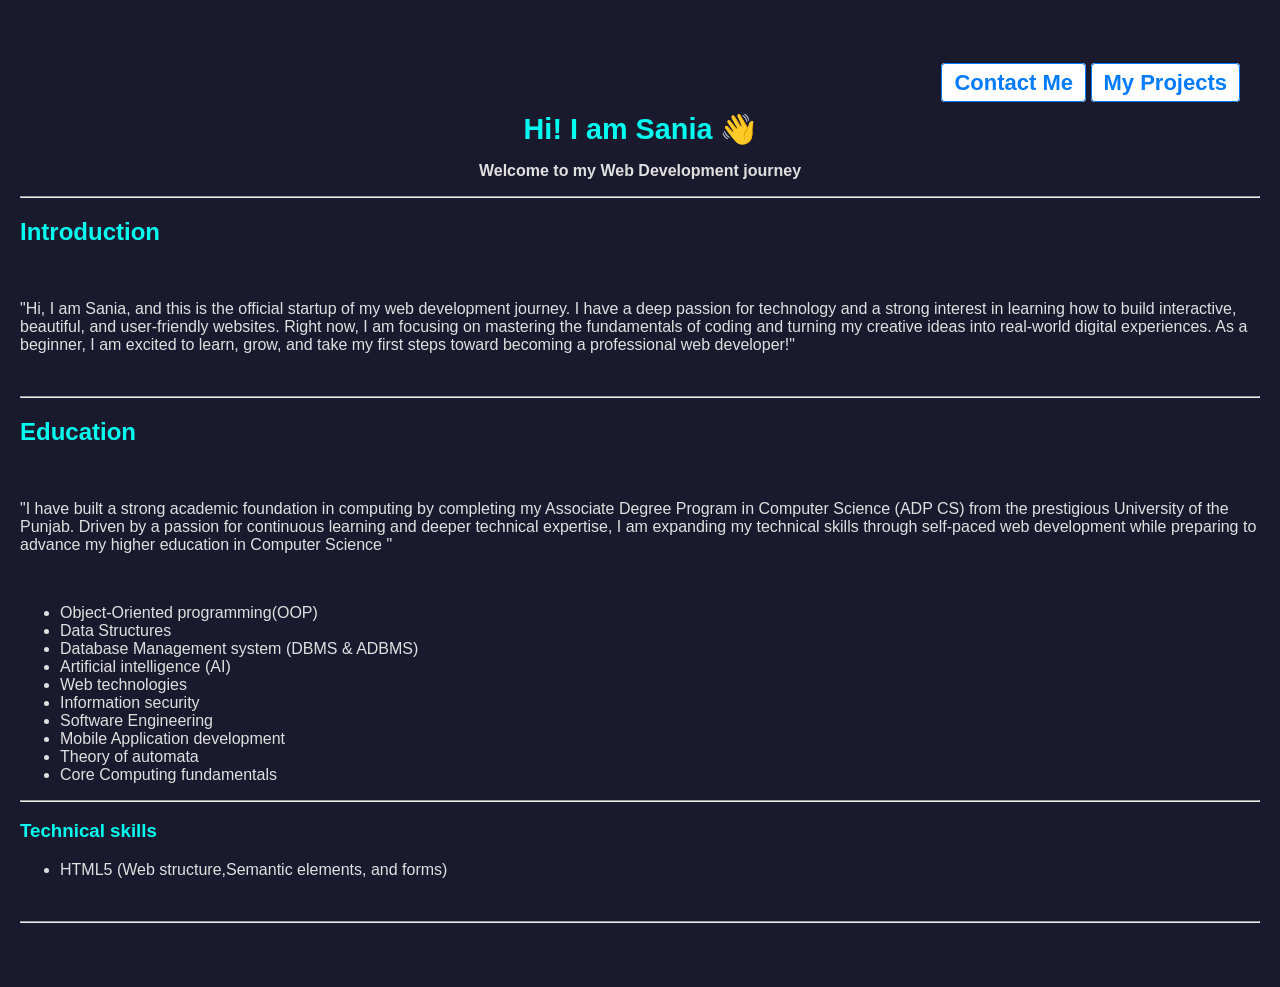
<file: index.html>
<!DOCTYPE html>
<html lang="en">
<head>
    <meta charsket="UTF-8">
    <meta name="viewport" content="width=device-width, initial-scale=1.0">
    <title>Personal Portfolio</title>
            <link rel="stylesheet" href="style.css">
</head> 
        <div style="text-align: right; padding: 50px  20px 0 0;">
    <div class="portfolio-nav">
    <a href ="contactform.html" class="nav-link"> Contact Me</a>
        <a href="Myprojects.html" class=nav-link> My Projects</a>
        </div>
        </div>
        <center>
            <div class="portfolio-content">
<div class="portfolio-content">
<div style="text-align: centre;  width: 100%; padding: 60px, 20px; background color: #f9f9f9; margin-bottom: border-radius:8px">
     <h1 style="font-size: 50px; font-weight: 800;font-family: sans-serif; color: #333; margin-bottom: 10px;"><big>
         Hi! I am Sania 👋</big>
     </h1>
     <p style="font-size: 20 px; font-family: sans-serif; color: #666; font-weight: bold;">
        Welcome to my Web Development journey
     </p>
</div> 
</div>
</center>
<hr>
<h2><b>Introduction</b></h2>
<br/>
<p>"Hi, I am Sania, and this is the official startup of my web development journey. I have a deep passion for technology and a strong interest in learning how to build interactive, beautiful, and user-friendly websites. Right now, I am focusing on mastering the fundamentals of coding and turning my creative ideas into real-world digital experiences. As a beginner, I am excited to learn, grow, and take my first steps toward becoming a professional web developer!"</p>
<br/>
<hr/>
<h2> <b> Education </b></h2>
<br/>
<p>"I have built a strong academic foundation in computing by completing my Associate Degree Program in Computer Science (ADP CS) from the prestigious University of the Punjab. Driven by a passion for continuous learning and deeper technical expertise, I am expanding my technical skills through self-paced web development while preparing to advance my higher education in Computer Science "</p>
</br>
<ul>
    <li> Object-Oriented programming(OOP)</li>
    <li>Data Structures </li>
    <li>Database Management system (DBMS & ADBMS)</li>
     <li> Artificial intelligence (AI)</li>
     <li> Web technologies</li>
      <li> Information security</li>
     <li> Software Engineering</li>
     <li> Mobile Application development</li>
      <li> Theory of automata</li>
    <li> Core Computing fundamentals</li>
</ul>
<hr/>
<h3><b>Technical skills</b></h3>
<ul>
<li> HTML5 (Web structure,Semantic elements, and forms)</li>
</ul>
<br/>
<hr/>

<br/>
<!-- <table>
        </tr>  <thead>
     <caption> <b> Student data</b></caption>
     <th colspan="3"> Student Data</th>
    <tr>
>
        <th>
            Name
        </th>
        <th>
    Roll No
        </th>
        <th>
            Subject
        </th>
        </tr>
        </thead>
        <tbody>
        <tr>
        <td>
            sania
        </td>
        <td>
            07
     </td>
        <td>
            Computer Science
        </td> 
         </tbody> 
        
    </tr> 
 </table>  
 <h3> Fill in the blanks</h3>
 <br/>
  <form action="/action.php">
    <input type="text" placeholder="Search here">
    <input type="text" placeholder="username">
    <br/>
    <input type="password" placeholder="password">
    <br/>
    <h3> Select Class</h3>
    <br/>
    <h3> Select your class</h3>
    <br/>
    <label for="101">
    <input type="radio" value="class XI" name="class" id="101"> class XI
    </label>
    <label for="102">
    <input type="radio" value="class XII" name="class" id="102"> class XII
    </label>
    <br/>
        AGAIN PRACTICE 
        <br/>
        <h3> fill all blanks</h3>
        <br/>
         <form action="/action.php">
            <input type="text" placeholder="Search from Google">
            <br/>
            <input type="password" placeholder="password">
            <br/>
            <h3>Select your Status</h3>
            <br/>
            <label for="107">
            <input type="radio" value="present" name="attandance"  id="107"> present
            </label>
            <label for="108">
            <br/>
            <input type="radio" value="Absent" name="attandance" id="108"> Absent
            </label>
        </form>
     </Table> 
      <p>NEXT PRACTICE FOR  CHECKBOXES</p>
      <br/>
     <form action="/action,php">
        <h2> Select your favorite subject</h2>
        <label for="Math">
        <input type="checkbox" value="Math" name="Subject" id="101"> Math
        </label>
        <br/>
        <label for="Computer Science">
            <input type="checkbox" value="Computer Science" name="Subject" id="102">Computer Science
            </label>
        <br/>
                    <label for="Physics">
            <input type="checkbox" value="Physics" name="Subject" id="103">Physics
            </label>
            <br/>
                    <label for="Chamistry">
            <input type="checkbox" value="Chamistry" name="Subject" id="104">Chamistry
            </label>
            <br/>
                    <label for="Biology">
            <input type="checkbox" value="Biology" name="Subject" id="102"> Biology
            </label>
            <br>
            <h4> Feedback</h4>
            <br/>
            <textarea name="feedback" id="110" placeholder="pleale give your valueable feedback"  rowss="6"> feedback</textarea>
            <br/> -->
             <!-- <br>
             <h3>Select your city</h3>
             <select name="city">
                <option value="Chakwal">Chakwal</option>
                <option value="Rawalpindi"> Rawalpindi</option>
                                <option value="Gujrat"> Gujrat</option>

             </select>
             <br/>
             <br/>
 <b><input type="Submit" value="Submit"></b>
            </form>
            <br>
            <br>
            <iframe width="560" height="315" src="https://www.youtube.com/embed/HcOc7P5BMi4?si=9Upqdky_yZAAJUsT" title="YouTube video player" frameborder="0" allow="accelerometer; autoplay; clipboard-write; encrypted-media; gyroscope; picture-in-picture; web-share" referrerpolicy="strict-origin-when-cross-origin" allowfullscreen></iframe>
            <br><br>
            <h2> Wikipedia</h2>
            <br><br>
            <iframe src="https://en.wikipedia.org/wiki/HTML"  height="600"></iframe>




        </label> -->
        <!-- <div style="text-align: center;">
<Centre>
    <h2> Contact Me</h2> -->
    <!-- <form>
        <label> <b>Your Name:</b></label><br>
        <input type="text" placeholder="Enter your full name" height="500">
        <br><br>
        <label><b> Your Email</b></label>
        <br>
        <input type="email" placeholder="Enter your email address height=500">
        <br><br>
        <label><b>Reason for Contact </b></label><br>
        <br>
        <select>
            <option> Website Development</option><br>
            <option> Freelance Work</option><br>
            <option> Job Opportunity</option><br>
            <option> Project Collaboration</option><br>
            <option> Website Help / Bug fix</option><br>
            <option> Just saying Hi !</option><br>
            <option> Other ( specify in massege)</option>
<br><br>
        </select>
        <br><br>
        <label> <b> Your Massege:</b></label><br>
        <br>
        <textarea rows="5" cols="40" placeholder="Type your message here....."></textarea>
        <br><br>
        <input type="submit" Value="Submit">
        
    </form>
</Centre>   
</div> -->

</body>
<br/>

</body>
</html>
</file>
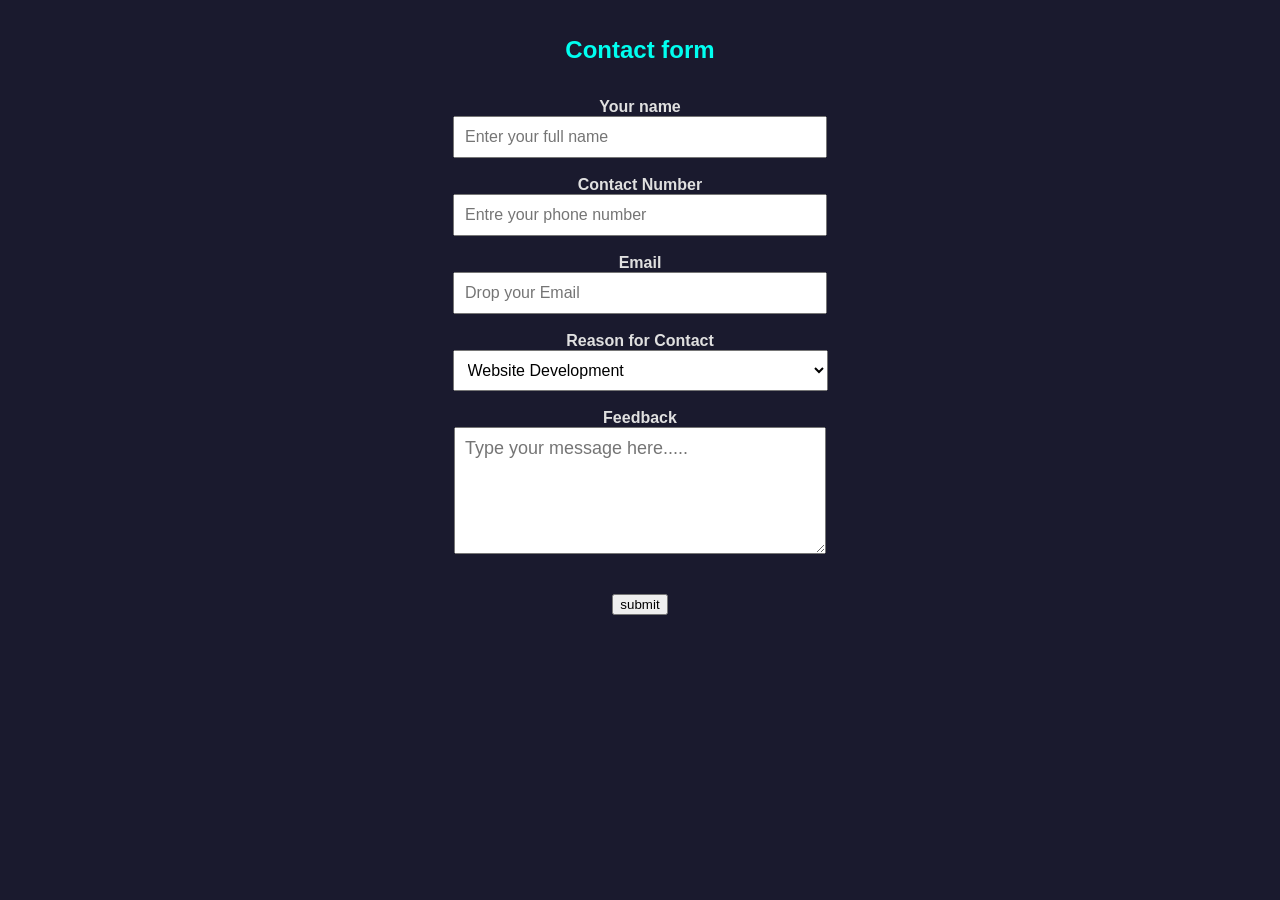
<file: contactform.html>
<!DOCTYPE html>
<html lang="en">
<head>
    <meta charset="UTF-8">
    <meta name="viewport" content="width=device-width, initial-scale=1.0">
    <title>Contact form</title>
            <link rel="stylesheet" href="style.css">
</head>
    <body>
    <div style="text-align: center;">
        <center>
            <h1> Contact form</h1><br>
            <!-- action ke andar apni sahi Gmail id likhein -->
<form action="https://formspree.io/f/mwlvyyjg"method="POST">
                <label><b>Your name</b></label>
                <br>
                <input type="text" name="name" placeholder="Enter your full name" style="width: 85%;  max-width: 350px;  padding :10px; font-size:16px;" >
                <br><br>
            <label><b>Contact Number</b></label>
            <br>
                <input type="text" name="Contact Number" placeholder="Entre your phone number" style="width: 85%;  max-width: 350px;  padding :10px; font-size:16px;" >
                <br><br>
                <label><b>Email</b></label>
                <br>
                <input type="email" name="email" placeholder="Drop your Email" style="width: 85%;  max-width: 350px;  padding :10px; font-size:16px;" >
                <br><br>
                <Label><b>Reason for Contact</b></Label>
                <br>
                <select name="reason" style="width: 85%;  max-width: 375px;  padding :10px; font-size:16px; display:inline-block;">
                    <option> Website Development</option><br>
            <option> Freelance Work</option><br>
            <option> Job Opportunity</option><br>
            <option> Project Collaboration</option><br>
            <option> Website Help / Bug fix</option><br>
            <option> Just saying Hi !</option><br>
            <option> Other ( specify in massege)</option><br>
                </select>
                <br><br>
                <label><b>Feedback</b></label><br>
                <textarea name="message" rows="5" placeholder="Type your message here....."  style="width: 85%;  max-width: 350px;  padding :10px; font-size:18px;" ></textarea>
                <br><br>
        
                <br>
                <input type="submit" value="submit">
                </form>
                </centre>
                </div>


                


        
                
        

            </form>
        </centre>
    </div> 

    
</body>
</html>
</file>
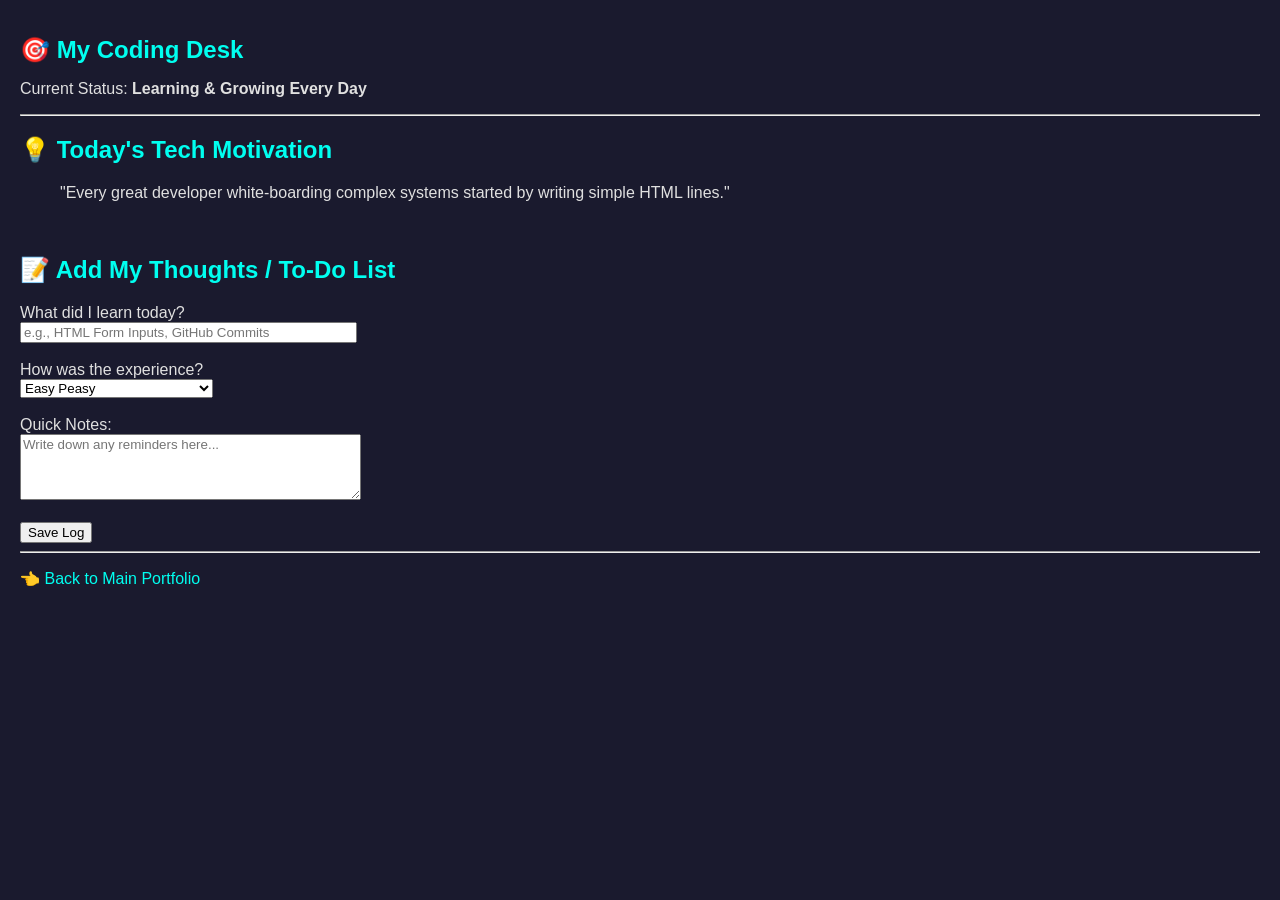
<file: Dailynotes.html>
<!DOCTYPE html>
<html lang="en">
<head>
    <meta charset="UTF-8">
        <meta name="viewport" content="width=device-width, initial-scale=1.0">

    <title>Sania's Daily Tech Tracker</title>
            <link rel="stylesheet" href="style.css">

</head>
<body>

    <!-- Main Heading -->
    <header>
        <h1>🎯 My Coding Desk</h1>
        <p>Current Status: <strong>Learning & Growing Every Day</strong></p>
    </header>

    <hr>

    <!-- Interactive Section (Form Layout) -->
    <main>
        <section>
            <h2>💡 Today's Tech Motivation</h2>
            <blockquote>
                "Every great developer white-boarding complex systems started by writing simple HTML lines."
            </blockquote>
        </section>

        <br>

        <section>
            <h2>📝 Add My Thoughts / To-Do List</h2>
            <form action="#">
                <label for="task">What did I learn today?</label><br>
                <input type="text" id="task" placeholder="e.g., HTML Form Inputs, GitHub Commits" size="40">
                <br><br>

                <label for="difficulty">How was the experience?</label><br>
                <select id="difficulty">
                    <option value="easy">Easy Peasy</option>
                    <option value="challenging">Challenging but fun</option>
                    <option value="hard">Stuck in a reCAPTCHA loop!</option>
                </select>
                <br><br>

                <label for="notes">Quick Notes:</label><br>
                <textarea id="notes" rows="4" cols="40" placeholder="Write down any reminders here..."></textarea>
                <br><br>

                <button type="submit">Save Log</button>
            </form>
        </section>
    </main>

    <hr>

    <!-- Back to Portfolio Link -->
    <footer>
        <p>👈 <a href="index.html">Back to Main Portfolio</a></p>
    </footer>

</body>
</html>

    
</body>
</html>
</file>
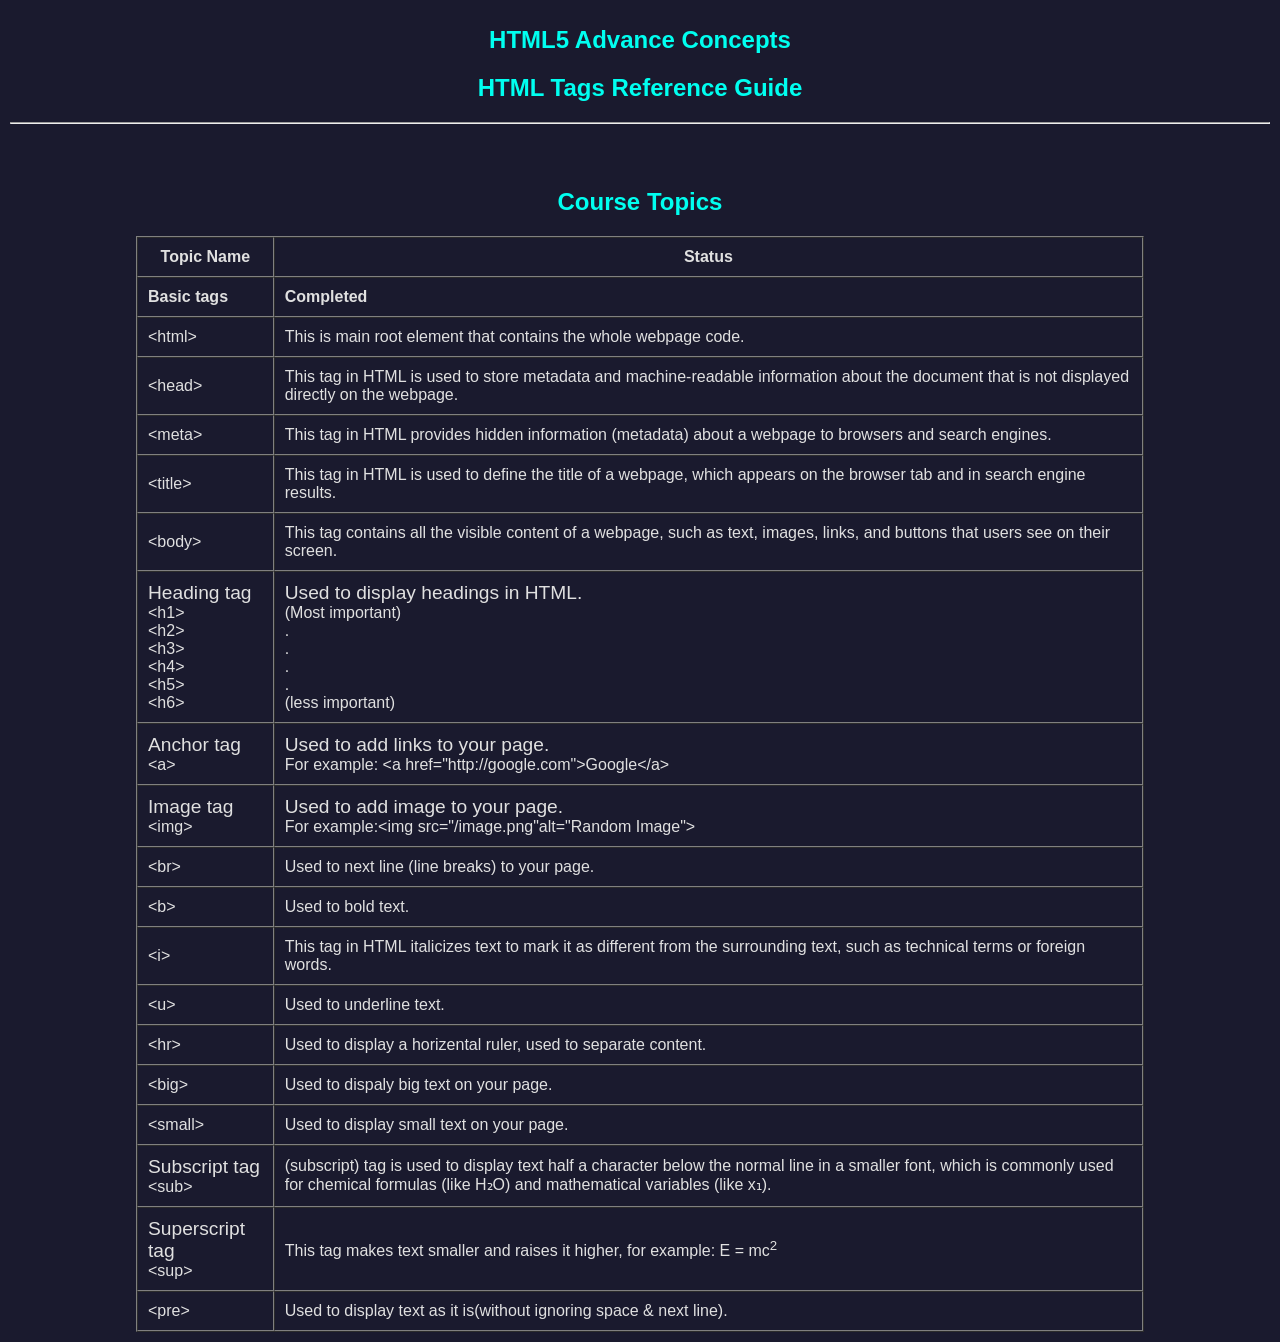
<file: htmladvance.html>
<!DOCTYPE html>
<html lang="en">
<head>
    <meta charset="UTF-8">
    <meta name="viewport" content="width=device-width, initial-scale=1.0">
    <title>HTML5 Advance Concepts</title>
            <link rel="stylesheet" href="style.css">

      <style>
        body{ 
            padding: 10px;
            font-family: sans-serif;
        }
    
    </style>
</head>
<body>
    <center>
    <div class="center-container">
        <h1> HTML5 Advance Concepts</h1>
        <h2>HTML Tags Reference Guide</h2>
        
        <hr>
    </div>
    </center>
    <br><br>
    <div style="overflow: x; auto">
    <table border="1" align="center" width="80%" cellpadding="10" cellspacing="0">
<center>
        <h2> Course Topics</h2>
    </center>
    <tr>
        <th>Topic Name</th>
        <th>Status</th>
    </tr>
    <tr> 
        <td><b> Basic tags </b></td>
        <td> <b>Completed </b></td>
    </tr>
    <tr>
    <td>&lt;html&gt;</td>
    <td>This is main root element that contains the whole webpage code.</td>
</tr>
<tr>
    <td>&lt;head&gt;</td>
    <td> This tag in HTML is used to store metadata and machine-readable information about the document that is not displayed directly on the webpage.
</td>
<tr>
    <td>&lt;meta&gt;
    </td>
    <td>This tag in HTML provides hidden information (metadata) about a webpage to browsers and search engines.
</td>
</tr>
<tr>
    <td>&lt;title&gt;</td>
    <td>This tag in HTML is used to define the title of a webpage, which appears on the browser tab and in search engine results.
</td>
</tr>
 <tr>
    <td>&lt;body&gt;</td>
    <td>This tag contains all the visible content of a webpage, such as text, images, links, and buttons that users see on their screen.</td>
</tr>
<tr>

<td>
  <big> Heading tag </big><br>

&lt;h1&gt;<br>
&lt;h2&gt;<br>
&lt;h3&gt;<br>
&lt;h4&gt;<br>
&lt;h5&gt;<br>
&lt;h6&gt;<br>
</td>
<td>
 <big> Used to display headings in HTML.</big> <br>
   (Most important)<br>
    .<br>
    .<br>
    .<br>
    .<br>
    (less important)
</td>
</tr>
<tr>
    <td>
        <big> Anchor tag</big><br>
        &lt;a&gt;</td>
        <td><big> Used to add links to your page.</big><br>
        For example: &lt;a href="http://google.com"&gt;Google&lt;/a&gt;</td>
    </td>
</tr>
<tr>
    <td> <big>Image tag </big><br>
&lt;img&gt;
    </td>
    <td><big>Used to add image to your page.</big><br>
    For example:&lt;img src="/image.png"alt="Random Image"&gt;</td>
</tr>
<tr>
    <td>&lt;br&gt;</td>
    <td>Used to next line (line breaks) to your page.</td>
</tr>
<tr>
    <td>&lt;b&gt;</td>
    <td>Used to bold text.
 </td>
</tr>
 <tr>
  <td>  &lt;i&gt;</td>
  <td>This tag in HTML italicizes text to mark it as different from the surrounding text, such as technical terms or foreign words.
</td>
</tr>
<tr>
<td>&lt;u&gt;</td>
<td> 
Used to underline text.</td>
</tr>
<tr>
    <td>&lt;hr&gt;</td>
    <td>Used to display a horizental ruler, used to separate content.</td>
</tr>
<tr>
    <td>&lt;big&gt;
    </td>
    <td>Used to dispaly big text on your page.</td>
</tr>
<tr>
    <td>&lt;small&gt;</td>
    <td>Used to display small text on your page.</td>
</tr>
<tr>
    <td><big>Subscript tag</big><br>
        &lt;sub&gt;
    </td>
    <td> (subscript) tag is used to display text half a character below the normal line in a smaller font, which is commonly used for chemical formulas (like H₂O) and mathematical variables (like x₁).</td>
</tr>
<tr>
    <td><big>Superscript tag</big><br>
    &lt;sup&gt;</td>
    <td>This tag makes text smaller and raises it higher, for example: E = mc<sup>2</sup></td>
</tr>
<tr>
    <td>
        &lt;pre&gt;
    </td>
    <td>Used to display text as it is(without ignoring space & next line).</td>
</tr>
</table>
</div>





    
    
</body>
</html>
    
</body>
</html>
</file>
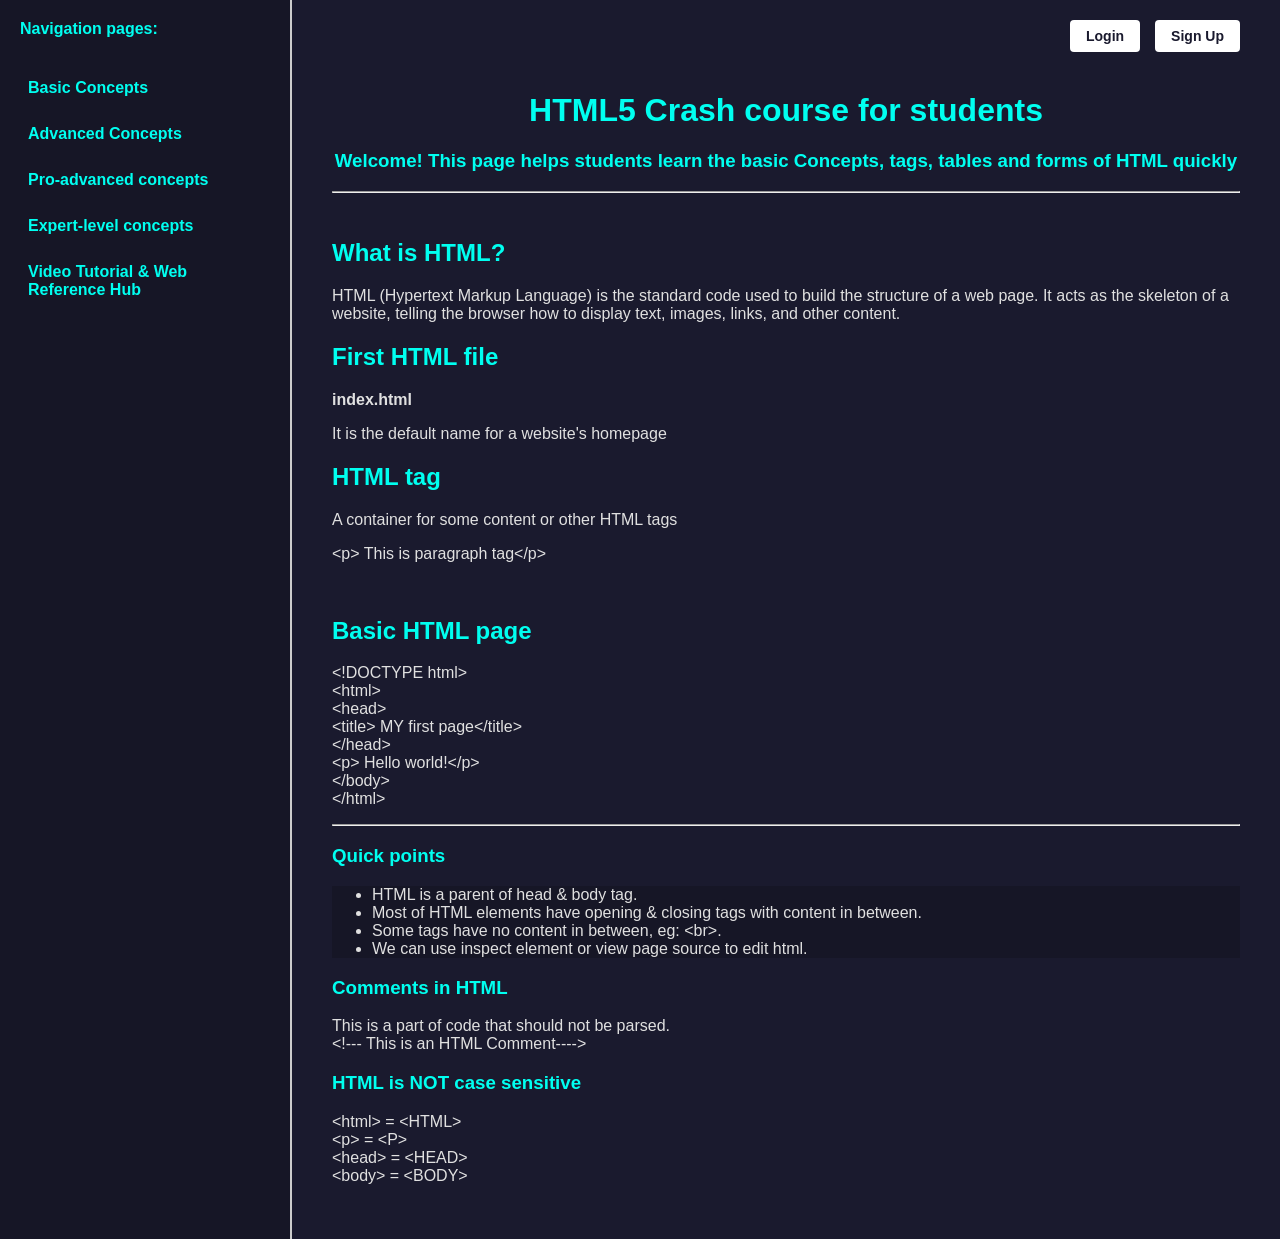
<file: htmlhome.html>
<!DOCTYPE html>
<html lang="en">
<head>
    <meta charset="UTF-8">
    <meta name="viewport" content="width=device-width, initial-scale=1.0">
    <title>HTML Crash Course for students</title>
               <link rel="stylesheet" href="style2.css">
    </style>
</head>
<body>

    <!-- 1. Sab se pehle main container shuru hoga -->
    <div class="main-container">

        <!-- 2. Left Side: Sidebar links -->
        <div class="sidebar">
            <h4 style="margin-top:0;">Navigation pages:</h4>
            <a href="htmlhome.html">Basic Concepts</a>
            <a href="htmladvance.html">Advanced Concepts</a>
            <a href="htmlproadvance.html">Pro-advanced concepts</a>
            <a href="ExpertLevelHTMLconcepts.html">Expert-level concepts</a>
            <a href="HTMLVideoTutorial.html">Video Tutorial & Web Reference Hub</a>
        </div>

        <!-- 3. Right Side: Poora Content Area (Iske andar saara text aayega) -->
        <div class="content">
            
            <!-- Login aur Sign Up buttons top-right par fix hain -->
            <div class="top-auth-forms">
                <a href="login.html" class="auth-btn login-btn">Login</a>
                <a href="Signup.html" class="auth-btn signup-btn">Sign Up</a>
            </div>

            <!-- Main Heading aur Intro -->
             <br><br><br><br>
            <center>
                <h1 style="margin-top: 0;">HTML5 Crash course for students</h1>
                <h3>Welcome! This page helps students learn the basic Concepts, tags, tables and forms of HTML quickly</h3>
            </center>
            <hr><br>
            

            <h2>What is HTML?</h2>
            <p>HTML (Hypertext Markup Language) is the standard code used to build the structure of a web page. It acts as the skeleton of a website, telling the browser how to display text, images, links, and other content.</p>
            
            <h2>First HTML file</h2>
            <p><strong>index.html</strong></p>
            <p>It is the default name for a website's homepage</p>
            
            <h2>HTML tag</h2>
            <p>A container for some content or other HTML tags</p>
            <p><code>&lt;p&gt; This is paragraph tag&lt;/p&gt;</code></p>
            <br>
            
            <h2>Basic HTML page</h2>
            <p>
                &lt;!DOCTYPE html&gt; <br>  
                &lt;html&gt;<br>
                &lt;head&gt;<br>
                &lt;title&gt; MY first page&lt;/title&gt;<br>
                &lt;/head&gt;<br>
                &lt;p&gt; Hello world!&lt;/p&gt;<br>
                &lt;/body&gt;<br>
                &lt;/html&gt;<br>
            </p>
            <hr>
            
            <h3>Quick points</h3>
            <ul>
                <li>HTML is a parent of head & body tag.</li>
                <li>Most of HTML elements have opening & closing tags with content in between.</li>
                <li>Some tags have no content in between, eg: &lt;br&gt;.</li>
                <li>We can use inspect element or view page source to edit html.</li>
            </ul>

            <h3>Comments in HTML</h3>
            <p>This is a part of code that should not be parsed.<br>
                <code>&lt;!--- This is an HTML Comment----&gt;</code>
            </p>
            
            <h3>HTML is NOT case sensitive</h3>
            <p>
                &lt;html&gt; = &lt;HTML&gt;<br>
                &lt;p&gt; = &lt;P&gt;<br>
                &lt;head&gt; = &lt;HEAD&gt;<br>
                &lt;body&gt; = &lt;BODY&gt;<br>
            </p>
            <br>
            </div>
        </body>
        </html>
</file>
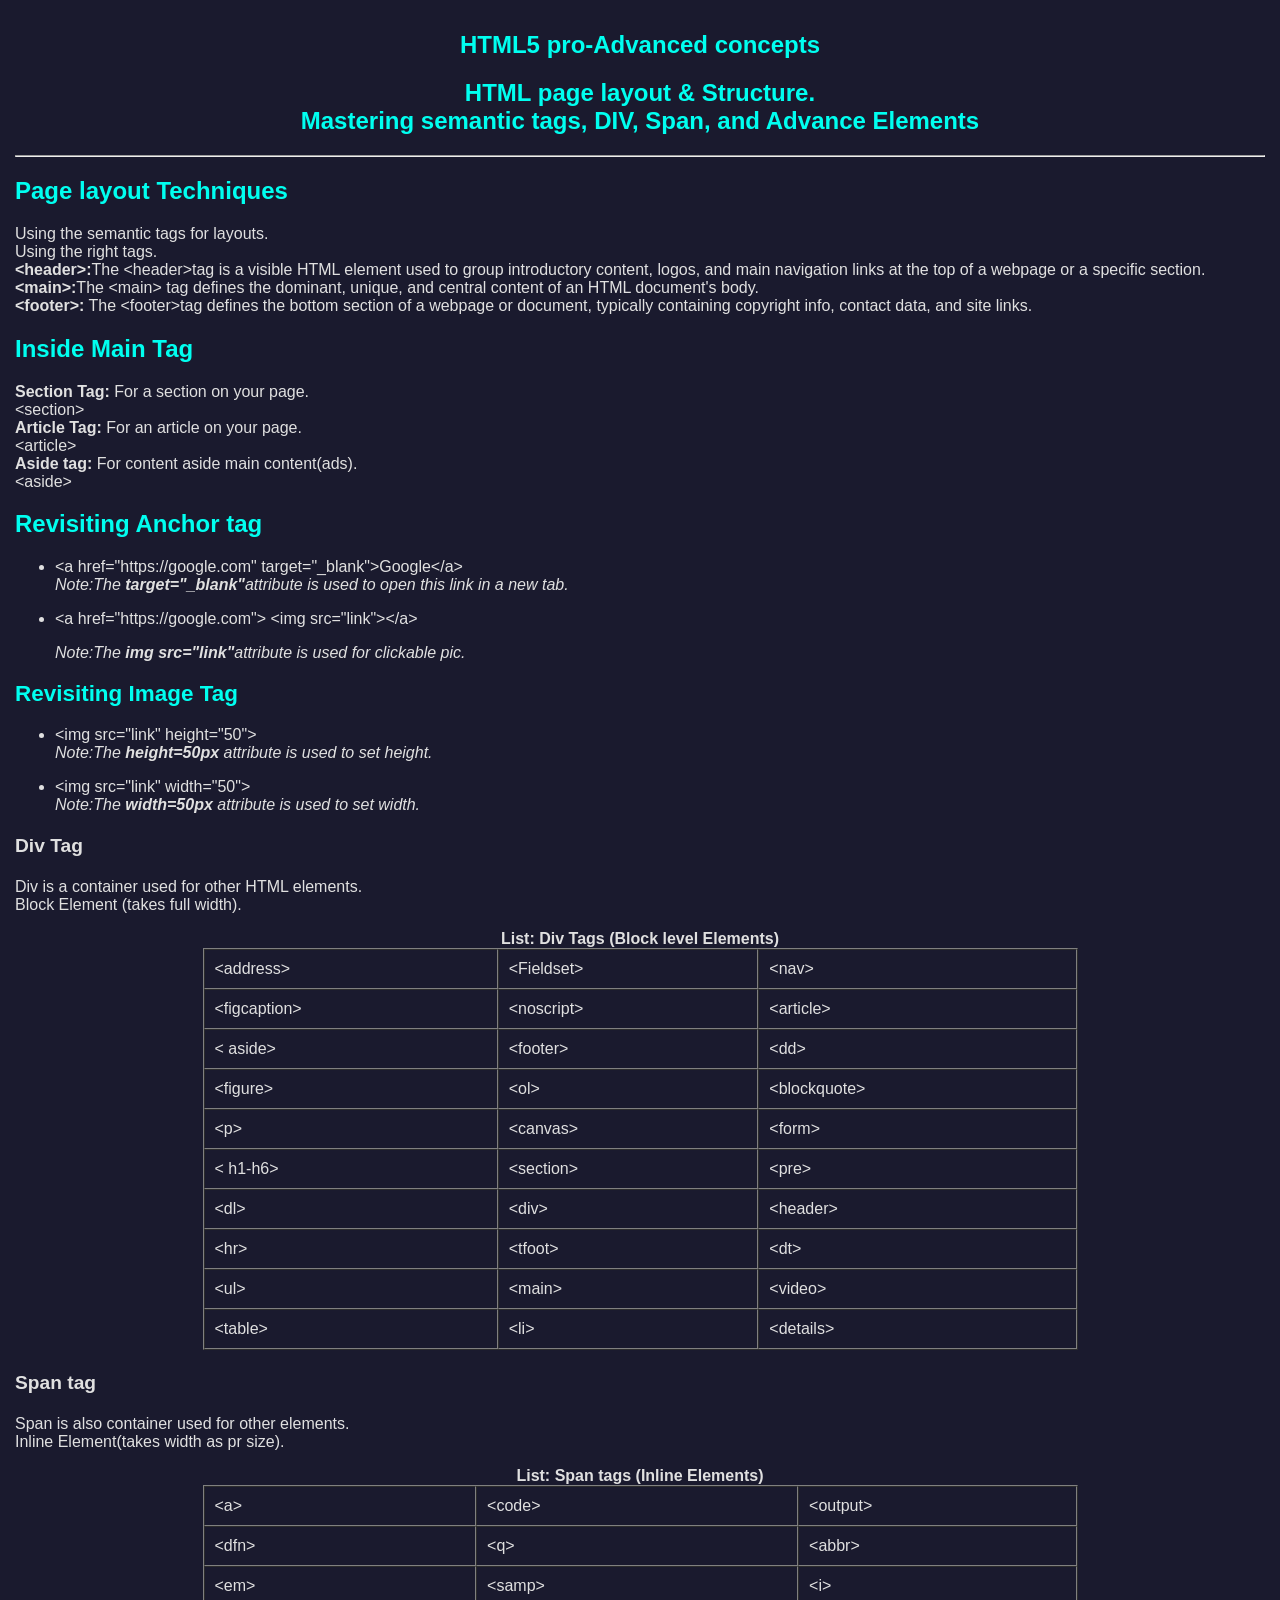
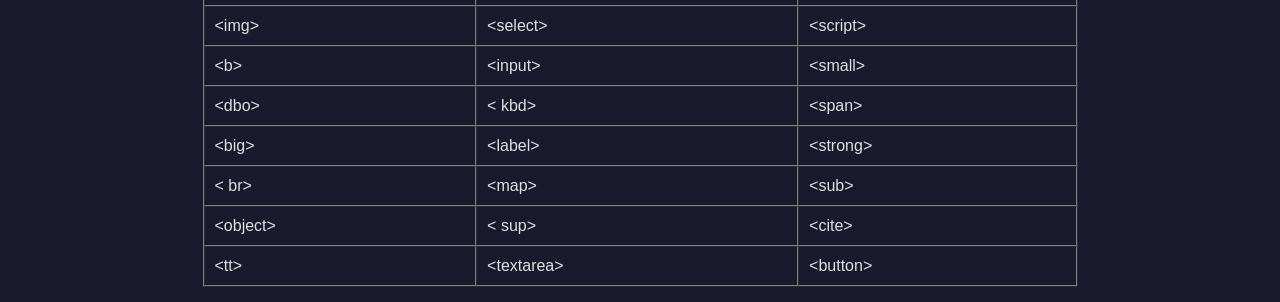
<file: htmlproadvance.html>
<!DOCTYPE html>
<html lang="en">
<head>
    <meta charset="UTF-8">
    <meta name="viewport" content="width=device-width, initial-scale=1.0">
    <title>HTML5 pro-Advanced concepts</title>
            <link rel="stylesheet" href="style.css">

      <style>
        body{ 
            padding: 15px;
            font-family: sans-serif;
        }
    </style>
</head>
<body>
    <center>
        <h1 id="top-heading">HTML5  pro-Advanced concepts</h1>
        <h2> HTML page layout & Structure.<br>
        Mastering semantic tags, DIV, Span, and Advance Elements</h2>
    </center>
    <hr>
    <h2> Page layout Techniques</h2>
    <p> Using the semantic tags for layouts.<br>
        Using the right tags.<br>
        <b>&lt;header&gt;:</b>The &lt;header&gt;tag is a visible HTML element used to group introductory content, logos, and main navigation links at the top of a webpage or a specific section.<br>
            <b>&lt;main&gt;:</b>The &lt;main&gt; tag defines the dominant, unique, and central content of an HTML document's body.<br>
            <b>&lt;footer&gt;:</b> The &lt;footer&gt;tag defines the bottom section of a webpage or document, typically containing copyright info, contact data, and site links.<br>
</p>
<h2>Inside Main Tag </h2>
<p><b> Section Tag:</b>  For a section on your page.<br>
&lt;section&gt;<br>
<b> Article Tag:</b> For an article on your page.<br>
&lt;article&gt;<br>
<b>Aside tag:</b> For content aside main content(ads).<br>
&lt;aside&gt;</p>

<h2>Revisiting Anchor tag</h2>
<ul>
<li>
<p >&lt;a href="https://google.com" target="_blank">Google&lt;/a&gt; <br>
 <i>Note:The<b> target="_blank"</b>attribute is used to open this link in a new tab.</i><br></li>
 <li><p >&lt;a href="https://google.com"> &lt;img src="link"&gt;&lt;/a&gt; <br></li>
     <i>Note:The<b> img src="link"</b>attribute is used for clickable pic.</i><br></li>

    </ul>


 
 <h3><big>Revisiting Image Tag</big></h3>
 <ul>
    <li>
 <p>&lt;img src="link" height="50"&gt;<br>
     <i>Note:The<b> height=50px</b> attribute is used to set height.</p></i></li>
     <li> <p>&lt;img src="link" width="50"&gt;<br>
             <i>Note:The<b> width=50px</b> attribute is used to set width.</p></i></li></ul>
<h4><big>Div Tag</big></h4>
<p>Div is a container used for other HTML elements.<br>
Block Element (takes full width).</p>
<table>
    
     <div style="overflow-x: auto">
    <table border="1" align="center" width="70%" cellpadding="10" cellspacing="0">
    <caption><b>List: Div Tags (Block level Elements)</b></caption>
    <tr>
        <td>&lt;address&gt;</td>
        <td>&lt;Fieldset&gt;</td>
        <td>&lt;nav&gt;</td>
    </tr>
    <tr>
    <td>&lt;figcaption&gt;</td>
       <td>&lt;noscript&gt;</td>
    <td>&lt;article&gt;</td>
                         </tr>

    </tr>
      <tr>
   
        <td>&lt; aside&gt;</td>
          <td>&lt;footer&gt;</td>
            <td>&lt;dd&gt;</td>
                         </tr>

        <tr>
        <td>&lt;figure&gt;</td>
           <td>&lt;ol&gt;</td>
              <td>&lt;blockquote&gt;</td>

    </tr>
      <tr>
        
        <td>&lt;p&gt;</td>
        <td>&lt;canvas&gt;</td>
           <td>&lt;form&gt;</td>
              
    </tr>
      <tr>
      
        <td>&lt; h1-h6&gt;</td>
        <td>&lt;section&gt;</td>
          <td>&lt;pre&gt;</td>
         
    </tr>
      <tr>
   
        <td>&lt;dl&gt;</td>
          <td>&lt;div&gt;</td>
              <td>&lt;header&gt;</td>
              </tr>

        <tr>
        <td>&lt;hr&gt;</td>
           <td>&lt;tfoot&gt;</td>
              <td>&lt;dt&gt;</td>

    </tr>
      <tr>

        <td>&lt;ul&gt;</td>
        <td>&lt;main&gt;</td>
           <td>&lt;video&gt;</td>

    </tr>
       <td>&lt;table&gt;</td>
        <td>&lt;li&gt;</td>
           <td>&lt;details&gt;</td>
    <tr>

    </tr>
    </table>
    <h4><big>Span tag</big></h4>
    <p>Span is also container used for other elements.<br>
    Inline Element(takes width as pr size).</p>
   <table>
    
     <div style="overflow: x; auto">
    <table border="1" align="center" width="70%" cellpadding="10" cellspacing="0">
    <caption><b>List: Span tags (Inline Elements)</b></caption>
     <tr>
        <td>&lt;a&gt;</td>
        <td>&lt;code&gt;</td>
        <td>&lt;output&gt;</td>

    </tr>
    <tr>
        <td>&lt;dfn&gt;</td>
              <td>&lt;q&gt;</td>
                 <td>&lt;abbr&gt;</td>
    </tr>
     <tr>
        <td>&lt;em&gt;</td>
        <td>&lt;samp&gt;</td>
           <td>&lt;i&gt;</td>

    </tr>
     <tr>
        <td>&lt;img&gt;</td>
        <td>&lt;select&gt;</td>
           <td>&lt;script&gt;</td>
           </tr>

        <tr>
        <td>&lt;b&gt;</td>
           <td>&lt;input&gt;</td>
              <td>&lt;small&gt;</td>

    </tr>
     <tr>
        <td>&lt;dbo&gt;</td>
        <td>&lt; kbd&gt;</td>
        <td>&lt;span&gt;</td>
        </tr>
        <tr>
           <td>&lt;big&gt;</td>
              <td>&lt;label&gt;</td>
              <td>&lt;strong&gt;</td>

    </tr>
     <tr>
        <td>&lt; br&gt;</td>
        <td>&lt;map&gt;</td>
           <td>&lt;sub&gt;</td>
            

    </tr>
     <tr>
        <td>&lt;object&gt;</td>
        <td>&lt; sup&gt;</td>
        <td>&lt;cite&gt;</td>
        </tr>
        <tr>
           <td>&lt;tt&gt;</td>
              <td>&lt;textarea&gt;</td>
              <td>&lt;button&gt;</td>
    </tr>


    
    
    
    
</table>
</file>
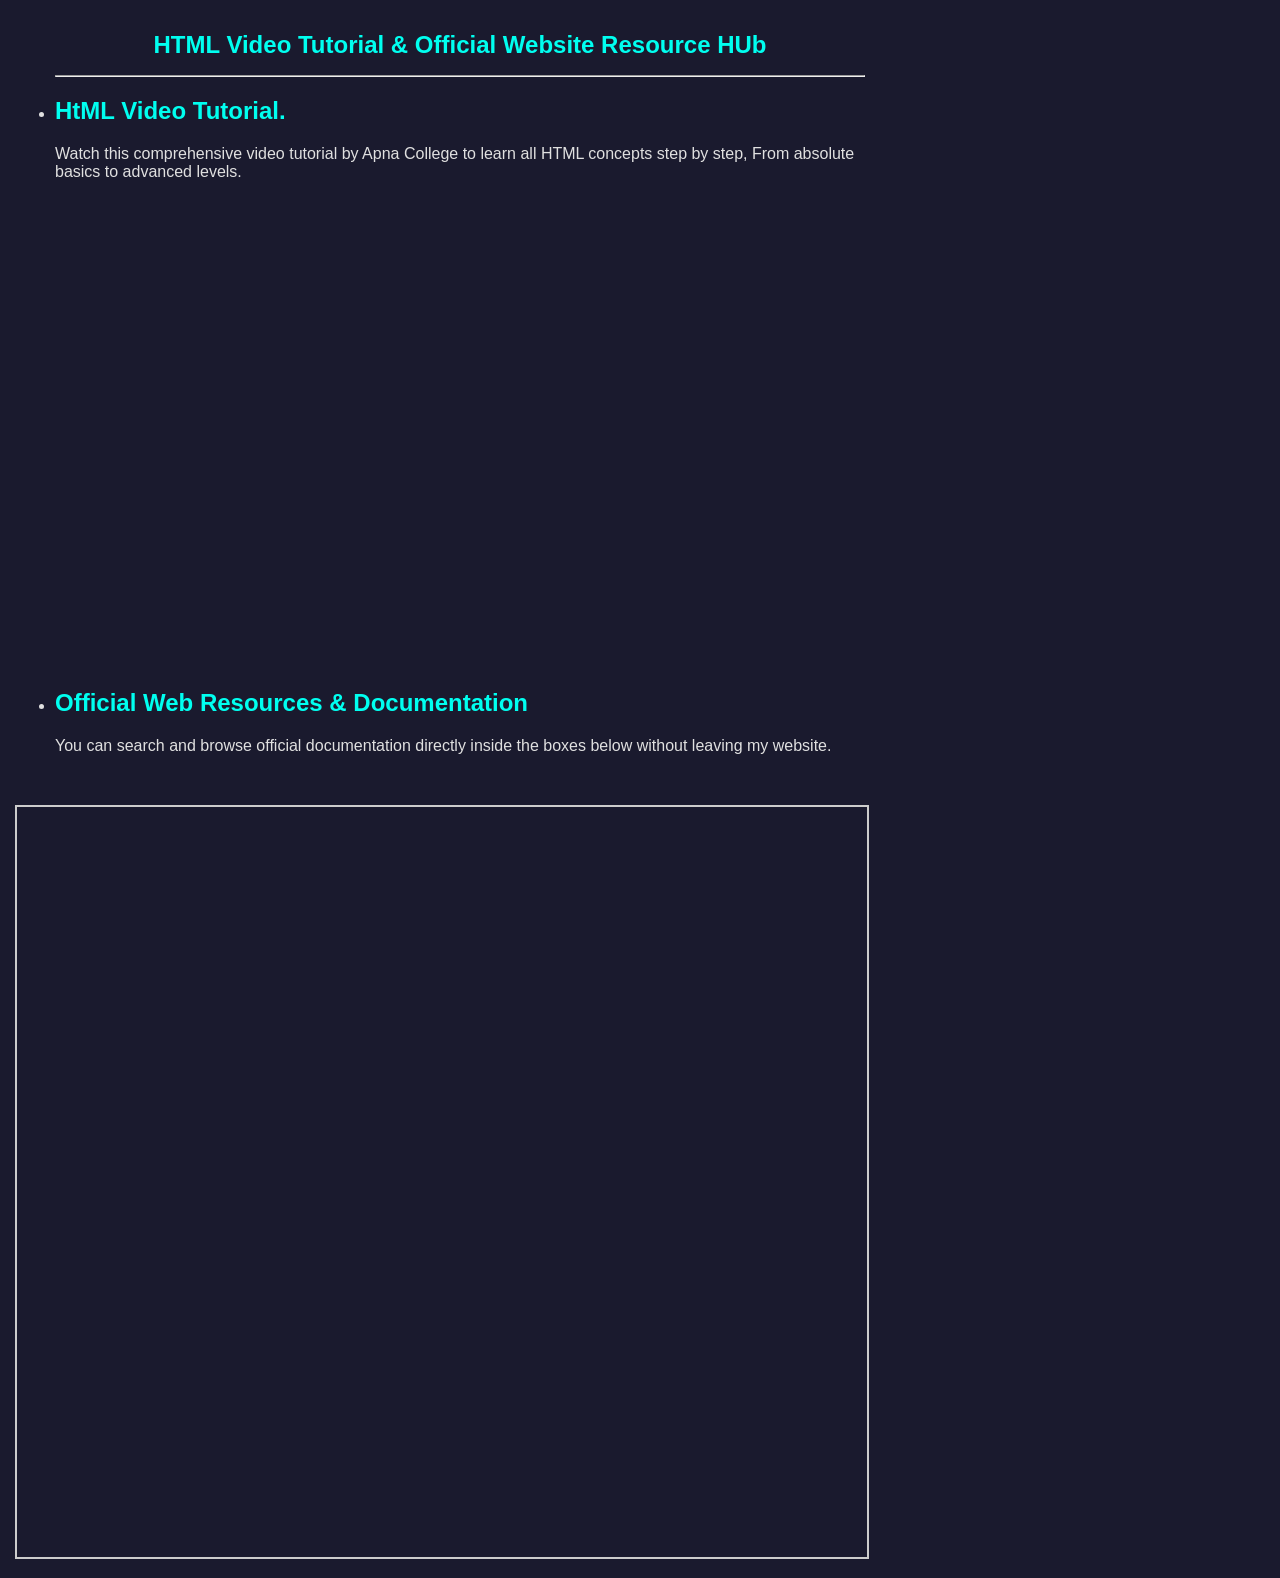
<file: HTMLVideoTutorial.html>
<!DOCTYPE html>
<html lang="en">
<head>
    <meta charset="UTF-8">
    <meta name="viewport" content="width=device-width, initial-scale=1.0">
    <title>HTML Video Tutorial & Web Reference Hub</title>
            <link rel="stylesheet" href="style.css">

     <style>
        body{ 
            padding: 15px;
            font-family: sans-serif;
        }
    </style>
</head>
<body>
    <div style="max-width: 850px; margin:0 auto: padding:15px;">
    <ul>
    <center>
   <h1>HTML Video Tutorial & Official Website Resource HUb</h1>
    <hr>
    </center>
  <li><h2>HtML Video Tutorial.</h2>
    <p>Watch this comprehensive video tutorial by Apna College to learn all HTML concepts step by step, From absolute basics to advanced levels.</p></li>
    
    <iframe  src="https://www.youtube.com/embed/HcOc7P5BMi4?si=8fTtZmuxbMkAvPl8" title="YouTube video player" frameborder="0" allow="accelerometer; autoplay; clipboard-write; encrypted-media; gyroscope; picture-in-picture; web-share" referrerpolicy="strict-origin-when-cross-origin" allowfullscreen style="width:100%; max-height: 450px; aspect-ratio: 16/9"></iframe>
    <br><br>
   <li><h2>Official Web Resources & Documentation</h2>
    <p>You can search and browse official documentation directly inside the boxes below without leaving my website.</p><br></li></ul>
    <iframe src="https://en.wikipedia.org/wiki/HTML " width="100%" height="750" frameborder="0" style="width=100%; border:2px solid #ccc;"></iframe>
    </div>
</body>
</html>
</file>
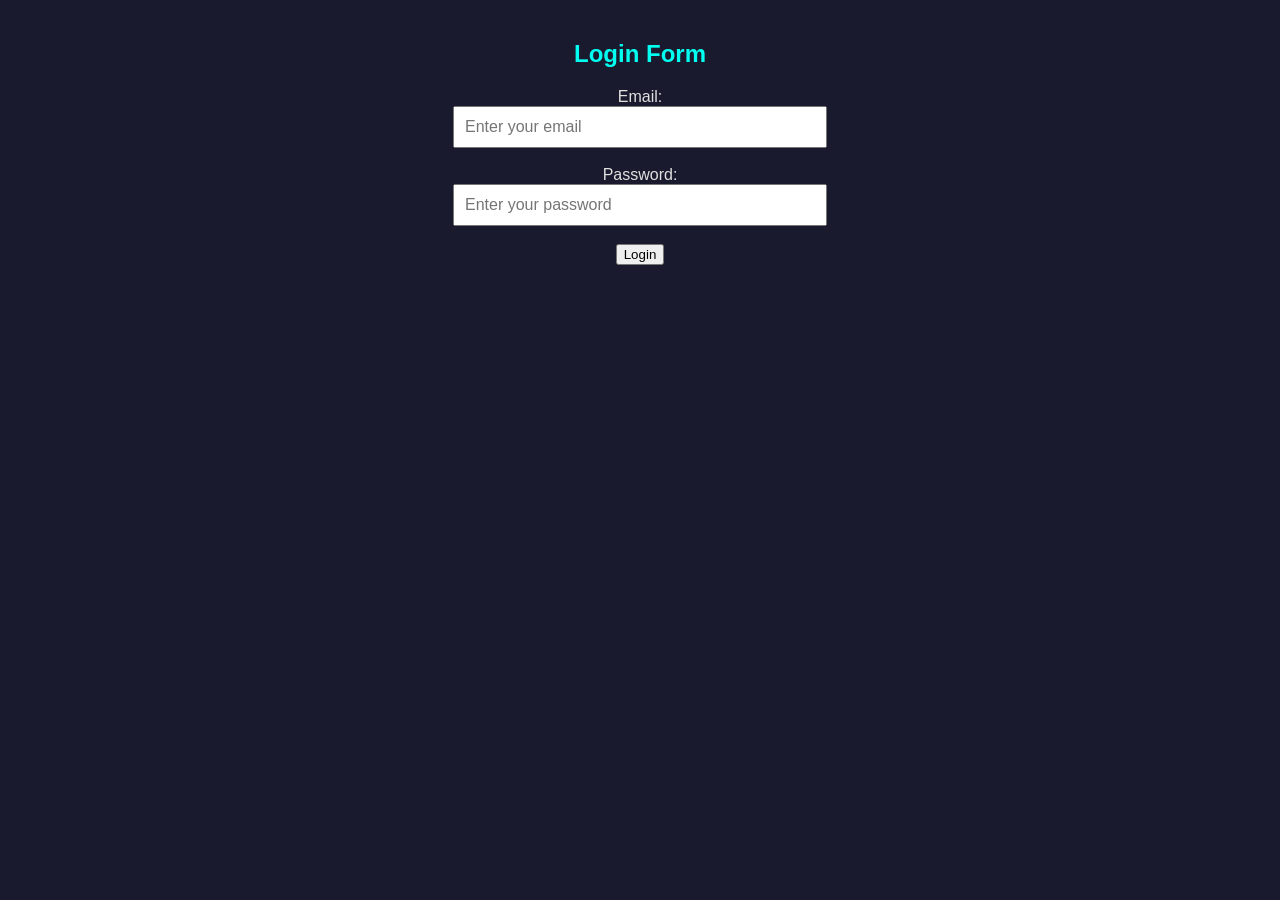
<file: login.html>
<!DOCTYPE html>
<html lang="en">
<head>
    <meta charset="UTF-8">
    <meta name="viewport" content="width=device-width, initial-scale=1.0">
    <title>Login Form</title>
            <link rel="stylesheet" href="style.css">


     <div style="text-align: center;">
</head>
<body>
    <!-- Login Form Section -->
<center>
    <h2>Login Form</h2>
        
        <!-- Email Input -->
        <label for="login-email">Email:</label><br>
        <input type="email" id="login-email" name="email" placeholder="Enter your email" required  style="width: 85%;  max-width: 350px;  padding :10px; font-size:16px;" >
           <br><br>

        <!-- Password Input -->
        <label for="login-password">Password:</label><br>
        <input type="password" id="login-password" name="password" placeholder="Enter your password" required style="width: 85%;  max-width: 350px;  padding :10px; font-size:16px;" >
           <br><br>

        <!-- Submit Button -->
        <button type="submit">Login</button>
        
    </form>
</div>
</center>
</body>
</html>
</file>
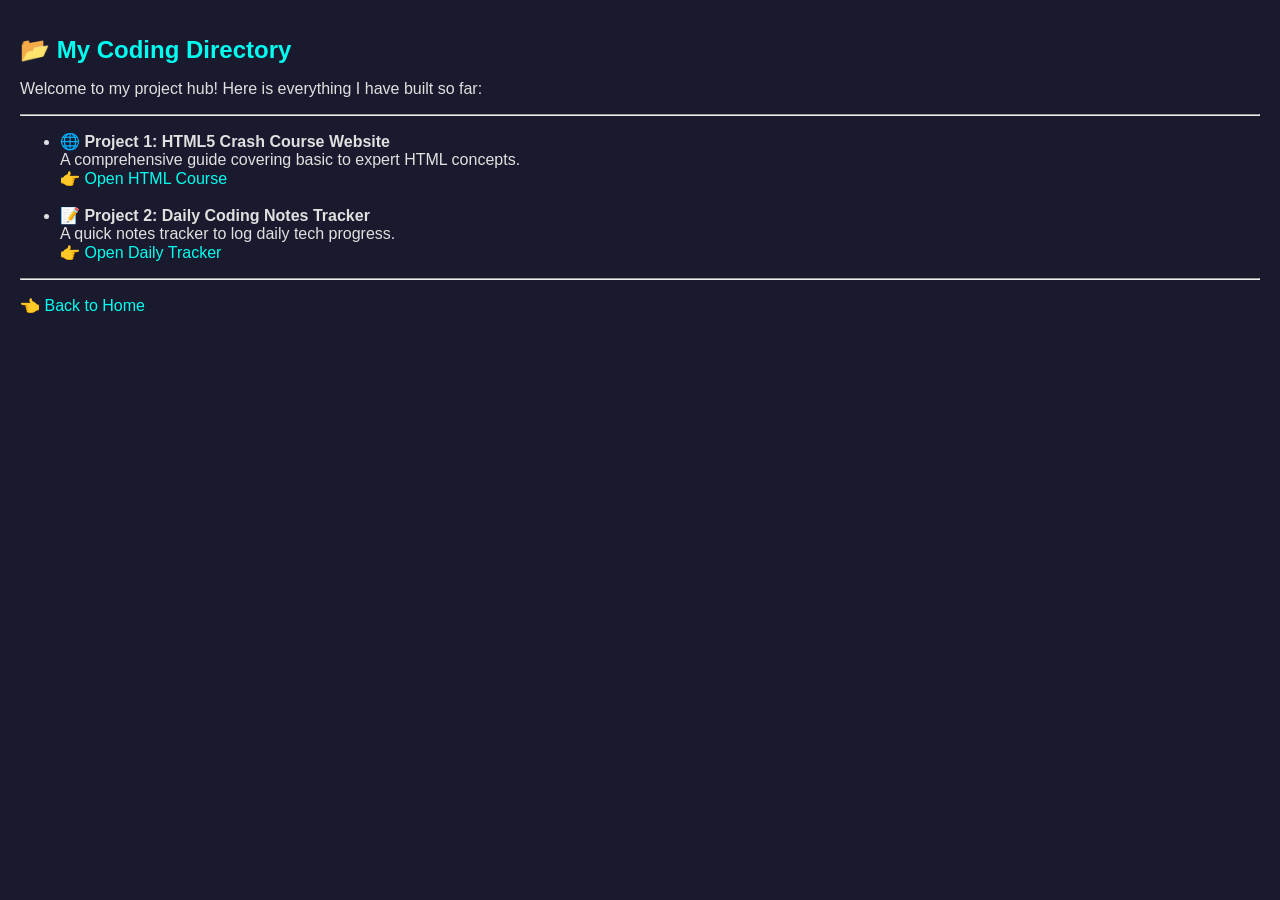
<file: Myprojects.html>
<!DOCTYPE html>
<html lang="en">
<head>
    <meta name="viewport" content="width=device-width, initial-scale=1.0">
    <meta charset="UTF-8">
    <title>My Projects Dashboard</title>
            <link rel="stylesheet" href="style.css">

</head>
<body>

    <header>
        <h1>📂 My Coding Directory</h1>
        <p>Welcome to my project hub! Here is everything I have built so far:</p>
    </header>

    <hr>

    <main>
        <ul>
            <!-- Project 1: HTML Crash Course -->
            <li>
                <strong>🌐 Project 1: HTML5 Crash Course Website</strong><br>
                A comprehensive guide covering basic to expert HTML concepts.<br>
                👉 <a href="htmlhome.html">Open HTML Course</a>
            </li>
            
            <br>

            <!-- Project 2: Daily Tracker (Naya Page) -->
            <li>
                <strong>📝 Project 2: Daily Coding Notes Tracker</strong><br>
                A quick notes tracker to log daily tech progress.<br>
                👉 <a href="Dailynotes.html">Open Daily Tracker</a>
            </li>
        </ul>
    </main>

    <hr>

    <footer>
        <p>👈 <a href="index.html">Back to Home</a></p>
    </footer>

</body>
</html>
</file>
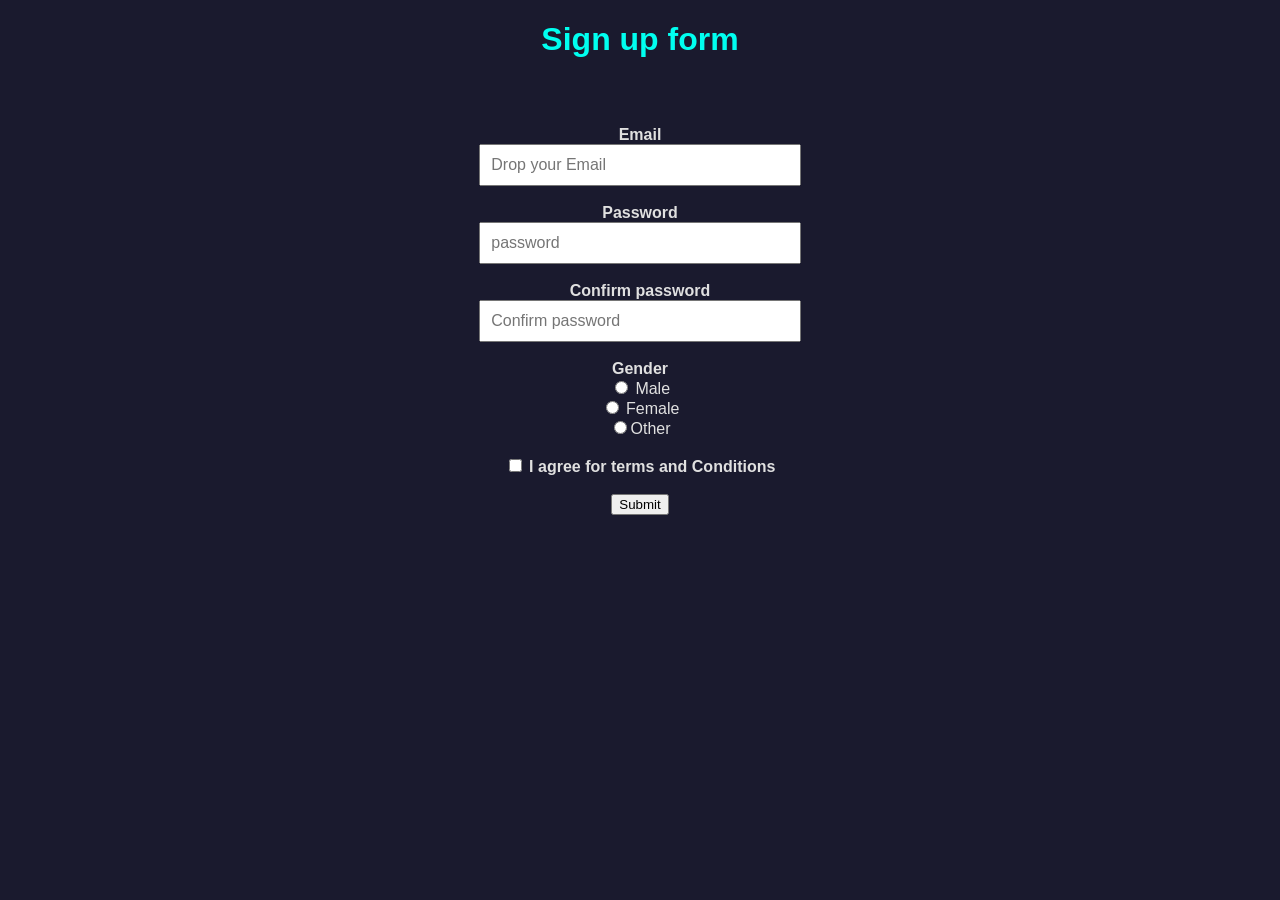
<file: Signup.html>
<!DOCTYPE html>
<html lang="en">
<head>
    <meta charset="UTF-8">
    <meta name="viewport" content="width=device-width, initial-scale=1.0">
    <title>signup.form</title>
            <link rel="stylesheet" href="style2.css">
</head>
<title> signup.form</title>
 <div style="text-align: center;">
        <center>
            <b>
            <h1> Sign up form</h1>
            </b>
            <form action="index.html>
           <label><b> Name</b></label> 
           <br>
           <input type="text"  placeholder="Enter your full name" style="width: 85%;  max-width: 350px;  padding :10px; font-size:16px;" >
           <br><br>
           <label><b> Email</b></label> 
           <br>
      <input type="Email" placeholder="Drop your Email" style="width: 85%;  max-width: 350px;  padding :10px; font-size:16px;" > 
           <br><br>
           <label><b>Password</b></label>
           <br>
           <input type="password" Placeholder="password" style="width: 85%;  max-width: 350px;  padding :10px; font-size:16px;" >
           <br><br>
           <label><b>Confirm password </b></label>
           <br>
           <input type="password" placeholder="Confirm password" style="width: 85%;  max-width: 350px;  padding :10px; font-size:16px;">
           <br><br>
           <label><b> Gender</b></label>
           <br>
           <label for="107">
         <input type="radio" value="Male" name="Gender"  id="107"  > Male
            </label>
            <label for="108">
            <br/>
         <input type="radio" value="Female" name="Gender" id="108" > Female
            </label>
            <br>
            <label for="109">
    <input type="radio" value="Other" name="Gender" id="109"  >Other
    </label>
    <br><br>
    <label for="terms"></label>
    <input type="checkbox" id="terms" required>
    <label for="terms"><b> I agree for terms and Conditions</b> </label>
    <br><br>

        <input type="Submit" value="Submit">

            </form>
            </center>
<body>
    
</body>
</html>
</file>
<file: style.css>
/* 1. Universal Selector: Poore page ka font set karne ke liye */
* {
    font-family: sans-serif;
}

/* 2. Element Selector: Poori website ka background aur text color */
body {
    background-color: #1a1a2e;
    color: #e0e0e0;
}


/* 3. Heading Selectors: Tittle aur subheadings ko bright color dena */
h1, h2, h3 {
    color: #00fff0 !important;
}
p {
    color: #e0e0e0 !important; /* Is se paragraph aur baqi sara text light gray ho jayega */
}
/* 4. Link/Button Selector: Aap ke top par "Contact Me" aur "My Projects" links hain */
a {
    color: #00fff0;
    text-decoration: none; /* Is se links ke neechay se line khatam ho jayegi */
}
  body {
    font-family: sans-serif;
    margin: 0;
    padding: 20px; 
}

    }

    /* Links ko chota karne aur laptop par right side par rakhne ke liye */
    .portfolio-nav {
        width:100%;
        box-sizing: border-box;
        display: flex;
        position:absolute;
        justify-content: flex-end ; /* Right side alignment */
        padding: 20px 20px 0 0; /* Upar aur right side se spacing */
        gap: 15px; /* Dono links ke darmiyan fasla */
    }

    /* Links ko chota aur pyara button banane ke liye style */
    .portfolio-nav a {
        text-decoration: none;
        font-size: 22px; /* Size chota kar diya ha */
        font-weight: bold;
        color: #007bff;
        padding: 6px 12px; /* Dabba chota karne ke liye padding kam kar di */
        border: 1px solid #007bff;
        border-radius: 4px;
        background-color: #ffffff;
        transition: 0.2s;
    }
            /* Mobile par heading ka size chota karne ke liye taake ek line mein aaye */
        h1 {
            font-size: 24px !important;
            white-space: nowrap; /* Yeh line text ko zabardasti tootne se rokegi */
        }


    .portfolio-nav a:hover {
        background-color: #007bff;
        color: white;
    }

    /* --- MOBILE VIEW (768px se kam screen) --- */
    @media (max-width: 768px) {
        .portfolio-nav {
            position: static;
            width:100%;
            box-sizing:border-box;
            display:flex;
            justify-content: flex-end; /* Mobile par bhi bilkul right side par rahenge */
            padding: 15px 15px 0 0; /* Mobile ke mutabiq spacing */
            gap: 10px;
            flex-wrap:wrap;
        }
        .portfolio-nav a {
            font-size: 12px; /* Mobile par aur chote ho jayenge */
            padding: 5px 10px;
        }
    }
</file>
<file: style2.css>
* {
    font-family: sans-serif;
}

/* 2. Element Selector: Poori website ka background aur text color */
body {
    background-color: #1a1a2e !important;
    color: #e0e0e0 !important;
    margin: 0;
    padding: 0;
    font-family: sans-serif;
}



/* 1. Poore page aur sabhi background containers ko dark navy blue karne ke liye */
body, main, div, section, article {
    background-color: #1a1a2e !important;
}

/* 2. Left side wale Navigation menu ka background thoda alag (dark gray) karne ke liye */
/* (Taki sidebar main content se thoda alag aur saaf nazar aaye) */
nav, aside, .sidebar, ul {
    background-color: #161626 !important;
}

/* 3. Tamam links aur navigation text ko bright aur visible karne ke liye */
a, li a, .navigation-sidebar-selector a {
    color: #00fff0 !important;
    text-decoration: none;
}

/* 4. Paragraph text ko bilkul clear white/gray karne ke liye */
p, li, span, small {
    color: #e0e0e0 !important;
}

/* 5. Headings ko mazid bright karne ke liye */
h1, h2, h3, h4, h5, h6 {
    color: #00fff0 !important;
}


}
p {
    color: #e0e0e0 !important; /* Is se paragraph aur baqi sara text light gray ho jayega */
}
/* 4. Link/Button Selector: Aap ke top par "Contact Me" aur "My Projects" links hain */
a {
    color: #00fff0;
    text-decoration: none; /* Is se links ke neechay se line khatam ho jayegi */
}
     
        /* Pura Main Page Layout */
        .main-container {
            display: flex;
            min-height: 100vh;
            font-family: sans-serif;
        }

        /* Left Sidebar Styling */
        .sidebar {
            width: 250px;
            min-width: 250px;
            padding: 20px;
            background-color: #f4f4f4;
            border-right: 2px solid #ccc;
            display: flex;
            flex-direction: column;
            gap: 12px;
        }
        .sidebar a {
            text-decoration: none;
            color: #333;
            font-weight: bold;
            padding: 8px;
            border-radius: 4px;
        }
        .sidebar a:hover {
            color: #007bff;
            background-color: #e9ecef;
        }

        /* Right Side Content Area */
        .content {
            flex: 1;
            padding: 20px 40px;
            background-color: #ffffff;
            position: relative; /* Buttons ko top right set karne ke liye */
        }

        /* Login/Sign Up Buttons ka dabba */
        .top-auth-forms {
            float: right; 
            display: flex;
            gap: 15px;
            margin-bottom: 20px;
        }
        .auth-btn {
            text-decoration: none;
            padding: 8px 16px;
            font-size: 14px;
            font-weight: bold;
            border-radius: 4px;
            border: 1px solid #007bff;
        }
        .login-btn { color: #007bff; background: transparent; }
        .signup-btn { color: white; background: #007bff; }
    @media (max-width: 768px) {
            .main-container { flex-direction: column; }
          

            .sidebar {
                width: 100%;
                min-width: 100%;
                border-right: none;
                border-bottom: 2px solid #ccc;
                text-align: center;
                box-sizing: border-box;
            }
            .sidebar a {
                display: inline-block;
                background: #ffffff;
                margin: 4px;
                border: 1px solid #ccc;
                border-radius: 5px;
                box-shadow: 0 2px 4px rgba(0,0,0,0.05);
            }
            .content {
                padding: 20px;
            }
        }
   /* Login aur Sign Up buttons ko white background dene ke liye */
/* Login aur Sign Up links/buttons ko perfect white look dene ke liye */
a[href*="login"], a[href*="signup"], .login-btn, .signup-btn, button {
    background-color: #ffffff !important; /* Button ka background bilkul white */
    color: #1a1a2e !important;            /* Text ka color dark navy blue/black */
    padding: 8px 16px !important;         /* Button ke andar thoda fasla (padding) */
    border-radius: 4px !important;        /* Koono ko soft karne ke liye */
    border: none !important;              /* Purani koi ajeeb boundary hatane ke liye */
    display: inline-block !important;
    font-weight: bold !important;         /* Text ko mota aur wazih karne ke liye */
}
</file>
